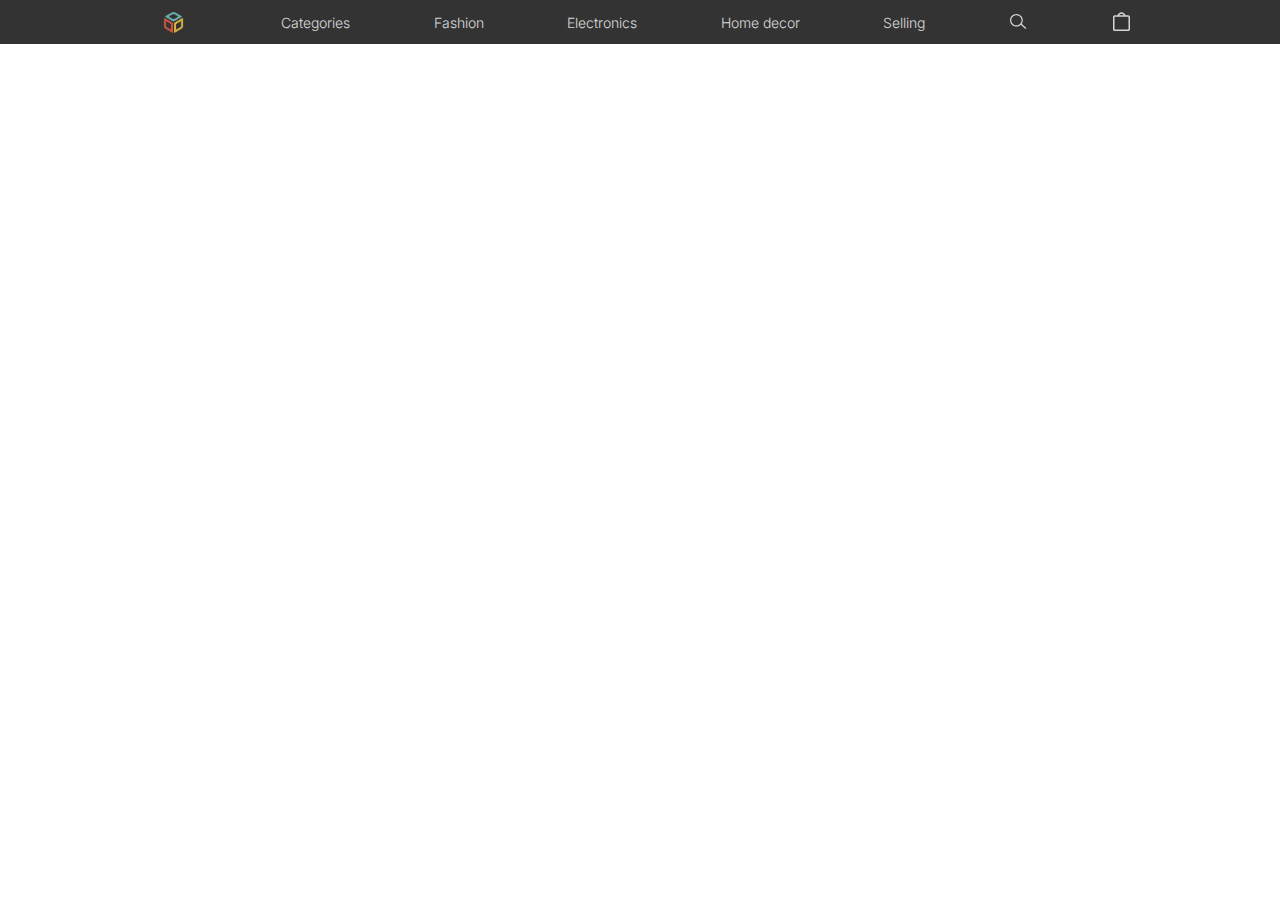
<file: header/index.html>
<!DOCTYPE html>
<html lang="en">
<head>
  <title>neobox</title>
  <meta charset="utf-8">
  <meta name="viewport" content="width=device-width, initial-scale=1">
  <link rel="stylesheet" href="https://maxcdn.bootstrapcdn.com/bootstrap/4.5.2/css/bootstrap.min.css">
  <script src="https://ajax.googleapis.com/ajax/libs/jquery/3.5.1/jquery.min.js"></script>
  <script src="https://cdnjs.cloudflare.com/ajax/libs/popper.js/1.16.0/umd/popper.min.js"></script>
  <script src="https://maxcdn.bootstrapcdn.com/bootstrap/4.5.2/js/bootstrap.min.js"></script>
  <link rel="preconnect" href="https://fonts.googleapis.com">
<link rel="preconnect" href="https://fonts.gstatic.com" crossorigin>
<link href="https://fonts.googleapis.com/css2?family=Inter:wght@300;400&display=swap" rel="stylesheet">

  <link rel="stylesheet" href="style.css">
</head>
<body>
                                <!--starting navbar-->

    <div class="nav-container">
        <nav>
            <ul class="mobile-nav">
                <li>
                    <div class="menu-icon-container">
                        <div class="menu-icon">
                            <span class="line-1"></span>
                            <span class="line-2"></span>
                        </div>
                    </div>
                </li>

                <li>
                    <a href="#" class="link-logo"></a>
                </li>

                <li>
                    <a href="#" class="link-bag"></a>
                </li>
            </ul>

            <ul class="desktop-nav">
                <li>
                    <a href="/navbar/index.html" class="link-logo"></a>
                </li>

                <li>
                    <a href="#">Categories</a>
                </li>

                <li>
                    <a href="#">Fashion</a>
                </li>

                <li>
                    <a href="#">Electronics</a>
                </li>

                <li>
                    <a href="#">Home decor</a>
                </li>

                <li>
                    <a href="#">Selling</a>
                </li>

                <li>
                    <a href="#" class="link-search"></a>
                </li>

                <li>
                    <a href="#" class="link-bag"></a>
                </li>
            </ul>
        </nav>
        
                                            <!--  end of navbar-->
        
                                            <!--starting search button functionality-->
        <div class="search-container hide">
            <div class="link-search"></div>
                <div class="search-bar">
                    <form action="">
                        <input type="text" placeholder="Search neobox.com">
                    </form>
                </div>
                    <div class="link-close"></div>

                    <div class="quick-links">
                        <h2>Quick Links</h2>
                        <ul>
                            <li>
                                <a href="#">visiting neobox store</a>
                            </li>
                            <li>
                                <a href="#">visiting neobox link</a>
                            </li>
                            <li>
                                <a href="#">visiting</a>
                            </li>
                            <li>
                                <a href="#">neobox</a>
                            </li>

                        </ul>
                    </div>
            </div>

            <div class="mobile-search-container">
                <div class="link-search"></div>
                    <div class="search-bar">
                        <form action="">
                            <input type="text" placeholder="Search neobox.com">
                        </form>
                    </div>
                    <span class="cancel-btn">Cancel</span>

                        <div class="quick-links">
                            <h2>Quick Links</h2>
                            <ul>
                                <li>
                                    <a href="#">visiting neobox store</a>
                                </li>
                                <li>
                                    <a href="#">visiting neobox link</a>
                                </li>
                                <li>
                                    <a href="#">visiting</a>
                                </li>
                                <li>
                                    <a href="#">neobox</a>
                                </li>
    
                            </ul>
                        </div>
                </div>
        </div>

        <div class="overlay"></div>

                        <!--  end of search button functionality-->
                   
       
    <script src="main.js"></script>
</body>
</html>
</file>
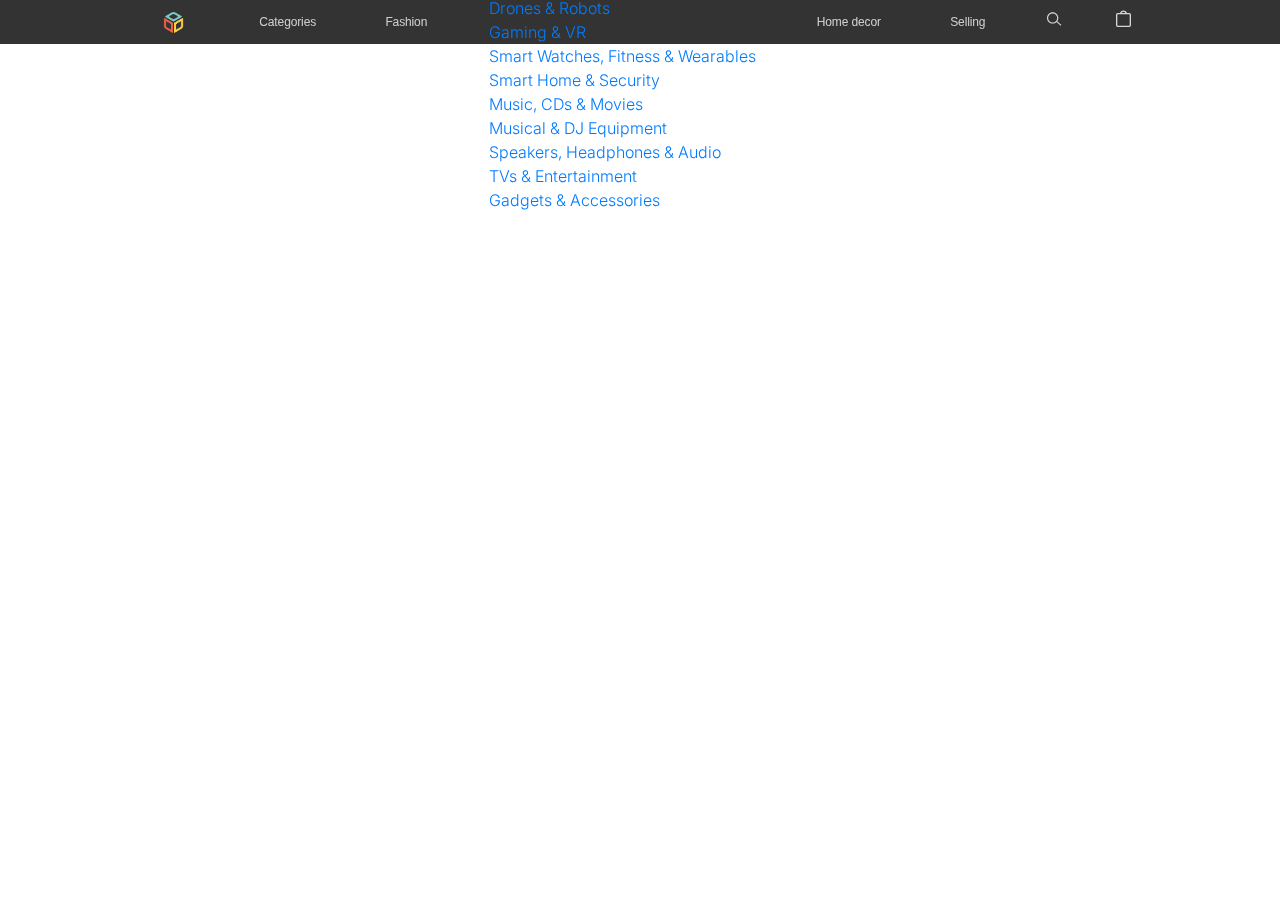
<file: cart_implementation/header/index.html>
<!DOCTYPE html>
<html lang="en">

<head>
    <title>neobox</title>
    <meta charset="utf-8">
    <meta name="viewport" content="width=device-width, initial-scale=1">
    <link rel="stylesheet" href="https://maxcdn.bootstrapcdn.com/bootstrap/4.5.2/css/bootstrap.min.css">
    <script src="https://ajax.googleapis.com/ajax/libs/jquery/3.5.1/jquery.min.js"></script>
    <script src="https://cdnjs.cloudflare.com/ajax/libs/popper.js/1.16.0/umd/popper.min.js"></script>
    <script src="https://maxcdn.bootstrapcdn.com/bootstrap/4.5.2/js/bootstrap.min.js"></script>
    <link rel="preconnect" href="https://fonts.googleapis.com">
    <link rel="preconnect" href="https://fonts.gstatic.com" crossorigin>
    <link href="https://fonts.googleapis.com/css2?family=Inter:wght@300;400&display=swap" rel="stylesheet">

    <link rel="stylesheet" href="style.css">
</head>

<body>
    <!--starting navbar-->

    <div class="nav-container active">
        <nav class="move-up">
            <ul class="mobile-nav">
                <li>
                    <div class="menu-icon-container">
                        <div class="menu-icon">
                            <span class="line-1"></span>
                            <span class="line-2"></span>
                        </div>
                    </div>
                </li>

                <li>
                    <a href="#" class="link-logo"></a>
                </li>

                <li>
                    <a href="#" class="link-bag"></a>
                </li>
            </ul>

            <ul class="desktop-nav move-down">
                <li>
                    <a href="/navbar/index.html" class="link-logo"></a>
                </li>

                <li>
                    <a href="#" class="nav-link">Categories</a>
                </li>

                <li>
                    <a href="#" class="nav-link">Fashion</a>
                    
                </li>

                <li>
                    <a href="#" class="nav-link">Electronics</a>
                    <ul>
                        <li><a href="">Mobile Phones</a></li>
                        <li><a href="">Appliances</a></li>
                        <li><a href="">Camera, Lightings & Accessories</a></li>
                        <li><a href="">Car Tech & Accessories</a></li>
                        <li><a href="">Computer & Office </a></li>
                        <li><a href="">Drones & Robots</a></li>
                        <li><a href="">Gaming & VR</a></li>
                        <li><a href="">Smart Watches, Fitness & Wearables</a></li>
                        <li><a href="">Smart Home & Security </a></li>
                        <li><a href="">Music, CDs & Movies</a></li>
                        <li><a href="">Musical & DJ Equipment</a></li>
                        <li><a href="">Speakers, Headphones & Audio</a></li>
                        <li><a href="">TVs & Entertainment</a></li>
                        <li><a href="">Gadgets & Accessories </a></li>
                    </ul>
                </li>

                <li>
                    <a href="#" class="nav-link">Home decor</a>
                </li>

                <li>
                    <a href="#" class="nav-link">Selling</a>
                </li>

                <li>
                    <a href="#" class="link-search"></a>
                </li>

                <li>

                    <div class="dropdown show">

                        <a href="#" role="button" id="dropdownMenuLink" data-toggle="dropdown" aria-haspopup="true"
                            aria-expanded="false" class="link-bag "></a>
                        <div class="dropdown-menu" aria-labelledby="dropdownMenuLink">
                            <ul>
                                <li class="cart-nav-bag">
                                    <a class="dropdown-item-bag" href="#"><img class="cart-image" src="images/bag.svg" />
                                        <p class="cart-list ">Bag</p>
                                    </a>

                                </li>

                                <li class="cart-nav">
                                    <a class="dropdown-item-fav" href="#"><img class="cart-image"
                                            src="images/favorites.svg" />
                                        <p class="cart-list">Favourites</p>
                                    </a>
                                </li>

                                <li>
                                    <a class="dropdown-item-fav" href="#"><img class="cart-image"
                                            src="images/account.svg" />
                                        <p class="cart-list">Account</p>
                                    </a>

                                </li>

                                <li>

                                    <a class="dropdown-item-sign" href="#"><img class="cart-image" src="images/signIn.svg" />
                                        <p class="cart-list">Sign in</p>
                                    </a>
                                </li>
                            </ul>
                        </div>
                    </div>

                </li>
            </ul>
        </nav>

        <!--  end of navbar-->

        <!--starting search button functionality-->
        <div class="search-container hide">
            <div class="link-search"></div>
            <div class="search-bar">
                <form action="">
                    <input type="text" placeholder="Search neobox.com">
                </form>
            </div>
            <div class="link-close"></div>

            <div class="quick-links">
                <h2>Quick Links</h2>
                <ul>
                    <li>
                        <a href="#">visiting neobox store</a>
                    </li>
                    <li>
                        <a href="#">visiting neobox link</a>
                    </li>
                    <li>
                        <a href="#">visiting</a>
                    </li>
                    <li>
                        <a href="#">neobox</a>
                    </li>

                </ul>
            </div>
        </div>

        
        </div>
    </div>

    <div class="overlay"></div>

    <!--  end of search button functionality-->


    <script src="main.js"></script>
</body>

</html>
</file>
<file: header/style.css>
*,
*::after,
*::before {
  margin: 0;
  padding: 0;
  box-sizing: border-box;
}

body {
  font-family: "Inter", sans-serif;
  font-weight: 300;
  overflow-y: scroll;
}

/* Desktop nav */

.nav-container {
  background: #333333;
  height : 44px;
  z-index: 300;
  position: fixed;
  left: 0;
  top: 0;
  right: 0;
}

.nav-container nav {
  width: 1000px;
  margin: 0 auto;
  padding:  0 8px;
  height: 100%;
}

nav .desktop-nav {
  display: flex;
  justify-content: space-between;
  align-items: center;
  height: 100%;
  list-style: none;
}

nav .desktop-nav li a {
  color: #fff;
  text-decoration: none;
  font-size: 14px;
  opacity: 0.8;
  transition: opacity 400ms;
}

nav .desktop-nav li a:hover {
  opacity: 1;
}

.link-logo {
      height: 50px;
      width: 50px;
      display: block;
      background-repeat: no-repeat;
      background-size: 25px;
      background-position: center;
      background-image: url(images/neo-1.png);
}

.link-search {
  height: 50px;
  width: 20px;
  display: block;
  background-repeat: no-repeat;
  background-size: 17px;
  background-position: center;
  background-image: url(images/search-icon.svg);
}

.link-bag {
  height: 50px;
  width: 20px;
  display: block;
  background-repeat: no-repeat;
  background-size: 17px;
  background-position: center;
  background-image: url(images/bag-icon.svg);
}

.link-close {
  height: 44px;
  width: 17px;
  display: block;
  background-repeat: no-repeat;
  background-size: 17px;
  background-position: center;
  background-image: url(images/close-icon.svg);
}

/*search container */
.search-container.hide {
  opacity: 0;
  pointer-events: none;
}

.search-container {
  width: 60%;
  margin: 0 auto;
  padding: 0 42px;
  position: fixed;
  top: 0;
  left:  0;
  right: 0;
  z-index: 200;
}

.search-container .link-search {
  position: absolute;
  left: 12px;
  opacity: 0.5;
}

.search-container .link-close {
  position: absolute;
  top: 0;
  right: 12px;
  opacity: 0.5;
  cursor: pointer;
  transition: all 400ms;
}

.search-container .link-close:hover {
  opacity: 0.7;
}

.search-container form {
  width: 100%;
  margin: 0 auto;
}

.search-container form input {
  width: 100%;
  height: 44px;
  border: 0;
  outline: none;
  background: transparent;
  color: #fff;
  font-family: "Inter",sans-serif;
  font-size: 17px;
}

/* overlay */

.overlay.show {
  position: fixed;
  background: rgba(0, 0, 0, 0.48);
  width: 100%;
  height: 100vh;
  left: 0;
  top: 0;
  z-index: 100;
}

/* Quick links */
.search-container .quick-links {
  background: #fff;
  position: absolute;
  left: 0;
  right: 0;
  padding: 16px;
  border-radius:  0 0 16px 16px;
}

.search-container .quick-links h2 {
  text-transform: uppercase;
  font-size: 12px;
  color: #6e6e73;
  margin: 0 32px;
  margin-top: 10px;
}

.search-container .quick-links ul {
  list-style: none;
  margin-top: 12px;
}

.search-container .quick-links ul li a {
  display: inline-block;
  width: 100%;
  padding: 8px 50px;
  font-size: 14px;
  color: #1d1d1f;
  text-decoration: none;
  font-weight: 400;
}

.search-container .quick-links ul li a:hover {
  background: #f5f5f5;
  color: #2997ff;
}

/* Desktop nav animation */
.desktop-nav li {
  transition: all 400ms ease;
}

.desktop-nav.hide li {
  opacity: 0;
  transform: scale(0.8);
  pointer-events: none;
}

/* overlay animation*/
.overlay {
  transition: all 400ms ease;
}

/* Navigation menu items transition delay */

.desktop-nav li:nth-of-type(1), 
.desktop-nav.hide li:nth-of-type(8) {
  transition-delay: 0ms;
}
.desktop-nav li:nth-of-type(2), 
.desktop-nav.hide li:nth-of-type(7) {
  transition-delay: 30ms;
}
.desktop-nav li:nth-of-type(3), 
.desktop-nav.hide li:nth-of-type(6) {
  transition-delay: 60ms;
}
.desktop-nav li:nth-of-type(4), 
.desktop-nav.hide li:nth-of-type(5) {
  transition-delay: 90ms;
}
.desktop-nav li:nth-of-type(5), 
.desktop-nav.hide li:nth-of-type(4) {
  transition-delay: 120ms;
}
.desktop-nav li:nth-of-type(6), 
.desktop-nav.hide li:nth-of-type(3) {
  transition-delay: 150ms;
}
.desktop-nav li:nth-of-type(7), 
.desktop-nav.hide li:nth-of-type(2) {
  transition-delay: 180ms;
}
.desktop-nav li:nth-of-type(8), 
.desktop-nav.hide li:nth-of-type(1) {
  transition-delay: 210ms;
}

/*search container animation*/
.search-container form,
.search-container .link-search {
  opacity: 1;
  transform: translateX(0);
  transition: all 400ms ease;
  transition-delay: 300ms;

}

.search-container.hide form,
.search-container.hide .link-search {
  opacity: 0;
  transform: translateX(50px);
}

.search-container .link-search {
  opacity: 0.6;
}

.search-container.hide .link-close {
  opacity: 0;
}
.search-container .link-close {
  opacity: 0.5;
  transition: all 400ms ease;
  transition-delay: 400ms;
}

.search-container.hide .quick-links h2 {
  opacity: 0;
  transform: translateX(50px);
}

.search-container .quick-links h2 {
  opacity: 1;
  transform: translateX(0);
  transition: all 400ms ease;
  transition delay: 100ms;
}
.search-container.hide .quick-links ul li {
  transform: translateX(60px);
  opacity: 0;
}
.search-container .quick-links ul li {
  opacity: 1;
  transform: translateX(0);
  transition: all 400ms ease;
}
.search-container .quick-links ul li:nth-of-type(1) {
  transition-delay: 120ms;
}
.search-container .quick-links ul li:nth-of-type(2) {
  transition-delay: 150ms;
}
.search-container .quick-links ul li:nth-of-type(3) {
  transition-delay: 180ms;
}
.search-container .quick-links ul li:nth-of-type(4) {
  transition-delay: 210ms;
}
/*hidden items*/

.mobile-nav,
.mobile-search-container {
  display: none;
}

/*media queries */
@media (max-width: 1100px) {
  .nav-container nav {
    width: 100%;
    padding: 0 32px;
  }
}

@media (max-width: 768px) {
  .nav-container .desktop-nav {
    flex-direction: column;
    position: fixed;
    top: 0;
    left: 0;
    width: 100%;
    height: 0vh;
    background: #000;
    justify-content: start;
    overflow: hidden;
    z-index: -1;
    transition: all 1000ms ease;
   }

   .nav-container.active .desktop-nav {
     height: 100vh;
   }
   .nav-container .desktop-nav li {
     width: 100%;
     padding: 0 32px;
   }

   .nav-container .desktop-nav li:first-child {
     margin-top: 120px;
   }
   .nav-container .desktop-nav .link-logo,
   .nav-container .desktop-nav .link-search,
   .nav-container .desktop-nav .link-bag {
     display: none;
   }

   .nav-container .desktop-nav li a {
     padding: 16px 0;
     display: inline-block;
     border-bottom: 1px solid #616161;
     width: 100%;
     font-size: 17px;
   }

   /*mobile nav */
   nav .mobile-nav {
     display: flex;
     width: 100%;
     justify-content: space-between;
     list-style: none;
   }
   nav .menu-icon-container {
     width: 20px;
     height: 44px;
     display: flex;
     align-items: center;
     cursor: pointer;
   }
   nav .menu-icon {
     position: relative;
     width: 100%;
   }
   nav .menu-icon .line-1,
   nav .menu-icon .line-2 {
     position:absolute;
     height: 1px;
     width: 100%;
     background: #fff;
   }
   nav .menu-icon .line-1 {
     top: -4px;
   }
   nav .menu-icon .line-2 {
     top: 4px;
   }

  .nav-container.active nav .menu-icon-container .menu-icon .line-1 {
     top: 0;
     transform: rotateZ(45deg);
   }
   .nav-container.active nav .menu-icon-container .menu-icon .line-2 {
    top: 0;
    transform: rotateZ(-45deg);
  }
/* Bag icon animation */
.nav-container.active .mobile-nav .link-bag {
  transform: translateY(8px);
  opacity: 0;
  pointer-events: none;
}

  /*Search box */

  .mobile-search-container input {
    width: 100%;
    padding: 12px 36px;
    font-family: "Inter", sans-serif;
    font-size: 17px;
    background: #1b1b1b;
    border: 0;
    color: #fff;
    border-radius: 8px;
    outline:none;
  }

  .mobile-search-container {
    position: relative;
    padding: 0 16px;
    margin-top: 10px;
    border-bottom: 1px solid #616161;
    display: flex;
    padding-bottom: 16px;
    align-items: center;
    transform: rotateX(90deg);
  }
.nav-container.active .mobile-search-container {
  transform: rotateX(0deg);
}

  .mobile-search-container .link-search {
    position: absolute;
    left: 24px;
    opacity: .5;
    background-size: 15px;
  }

  /* nav move up */
  .nav-container nav.move-up {
    margin-top: -40px;
  }
  /* cancel button */
  .mobile-search-container .cancel-btn {
    color: #2997ff;
    font-size: 17px;
    font-weight: 400;
    cursor: pointer;
    width: 0px;
    overflow: hidden;
  }

  .mobile-search-container .search-bar.active + .cancel-btn{
    padding: 0 16px;
    width: 74px;
  }
  .mobile-search-container .search-bar {
    flex: 1;
  }

  /* Desktop Nav Move Down */
  nav .desktop-nav.move-down li:first-child {
    margin-top: 150px;
  }
 nav .desktop-nav.move-down li {
   opacity: 0;
   pointer-events: none;
 }

  /* Quick links */
  .mobile-search-container .search-bar.active ~ .quick-links {
    top: 80px;
    opacity: 1;
    pointer-events: auto;
  }

  .mobile-search-container .quick-links {
    position: absolute;
    left:0;
    right: 0;
    padding:0 32px;
    opacity: 0;
    pointer-events: none;
    top: 10px;
  }
  .mobile-search-container .quick-links ul {
    list-style: none;
  }

  .mobile-search-container .quick-links h2 {
    color: #868686;
    font-size: 12px;
    text-transform: uppercase;
    font-weight: 400;
  }

  .mobile-search-container .quick-links ul li a {
    padding: 16px;
    display: inline-block;
    text-decoration: none;
    color: #fff;
    font-size: 14px;
    font-weight: 400;
    border-bottom: 1px solid #616161;
    width: 100%;
  }

  .mobile-search-container .quick-links ul li a:hover {
    color: #2997ff;
  }
}

input,
div,
span,
a {
  -webkit-tap-highlight-color: rgba(0,0,0,0);

}
</file>
<file: cart_implementation/header/style.css>
*,
*::after,
*::before {
  margin: 0;
  padding: 0;
  box-sizing: border-box;
}

body {
  font-family: "Inter", sans-serif;
  font-weight: 300;
  overflow-y: scroll;
}

/* Desktop nav */

.nav-container {
  background: #333333;
  height : 44px;
  z-index: 300;
  position: fixed;
  left: 0;
  top: 0;
  right: 0;
}

.nav-container nav {
  width: 1000px;
  margin: 0 auto;
  padding:  0 8px;
  height: 100%;
}

nav .desktop-nav {
  display: flex;
  justify-content: space-between;
  align-items: center;
  height: 100%;
  list-style: none;
}



nav .desktop-nav li a:hover {
  opacity: 1;
}

.link-logo {
      height: 50px;
      width: 50px;
      display: block;
      background-repeat: no-repeat;
      background-size: 25px;
      background-position: center;
      background-image: url(images/neo-1.png);
}

.link-search {
  height: 40px;
  width: 15px;
  background-size: 15px 88px;
    background-repeat: no-repeat;
  
    line-height: 3.66667;
    font-weight: 400;
    letter-spacing: -.01em;
    
    position: relative;
    z-index: 1;
    display: inline-block;
    padding: 0 8px;
    opacity: .8;
  background-position: center;
  background-image: url(images/search-icon.svg);
}

.link-bag {
  height: 40px;
  width: 15px;
  background-size: 15px 88px;
    background-repeat: no-repeat;
  
    line-height: 3.66667;
    font-weight: 400;
    letter-spacing: -.01em;
    
    position: relative;
    z-index: 1;
    display: inline-block;
    padding: 0 8px;
    opacity: .8;
  background-position: center;
  background-image: url(images/bag-icon.svg);
}

.link-close {
  height: 44px;
  width: 17px;
  display: block;
  background-repeat: no-repeat;
  background-size: 17px;
  background-position: center;
  background-image: url(images/close-icon.svg);
}

/*search container */
.search-container.hide {
  opacity: 0;
  pointer-events: none;
}

.search-container {
  width: 60%;
  margin: 0 auto;
  padding: 0 42px;
  position: fixed;
  top: 0;
  left:  0;
  right: 0;
  z-index: 200;
}

.search-container .link-search {
  position: absolute;
  left: 12px;
  opacity: 0.5;
}

.search-container .link-close {
  position: absolute;
  top: 0;
  right: 12px;
  opacity: 0.5;
  cursor: pointer;
  transition: all 400ms;
  -webkit-transition: all 400ms;
  -moz-transition: all 400ms;
  -ms-transition: all 400ms;
  -o-transition: all 400ms;
}

.search-container .link-close:hover {
  opacity: 0.7;
}

.search-container form {
  width: 100%;
  margin: 0 auto;
}

.search-container form input {
  width: 100%;
  height: 44px;
  border: 0;
  outline: none;
  background: transparent;
  color: #fff;
  font-family: "Inter",sans-serif;
  font-size: 17px;
}

/* overlay */

.overlay.show {
  position: fixed;
  background: rgba(0, 0, 0, 0.48);
  width: 100%;
  height: 100vh;
  left: 0;
  top: 0;
  z-index: 100;
}

/* Quick links */
.search-container .quick-links {
  background: #fff;
  position: absolute;
  left: 0;
  right: 0;
  padding: 16px;
  border-radius:  0 0 16px 16px;
}

.search-container .quick-links h2 {
  text-transform: uppercase;
  font-size: 12px;
  color: #6e6e73;
  margin: 0 32px;
  margin-top: 10px;
}

.search-container .quick-links ul {
  list-style: none;
  margin-top: 12px;
}

.search-container .quick-links ul li a {
  display: inline-block;
  width: 100%;
  padding: 8px 50px;
  font-size: 14px;
  color: #1d1d1f;
  text-decoration: none;
  font-weight: 400;
}

.search-container .quick-links ul li a:hover {
  background: #f5f5f5;
  color: #2997ff;
}

/* Desktop nav animation */
.desktop-nav li {
  transition: all 400ms ease;
}

.desktop-nav.hide li {
  opacity: 0;
  transform: scale(0.8);
  pointer-events: none;
}

/* overlay animation*/
.overlay {
  transition: all 400ms ease;
}

/* Navigation menu items transition delay */

.desktop-nav li:nth-of-type(1), 
.desktop-nav.hide li:nth-of-type(8) {
  transition-delay: 0ms;
}
.desktop-nav li:nth-of-type(2), 
.desktop-nav.hide li:nth-of-type(7) {
  transition-delay: 30ms;
}
.desktop-nav li:nth-of-type(3), 
.desktop-nav.hide li:nth-of-type(6) {
  transition-delay: 60ms;
}
.desktop-nav li:nth-of-type(4), 
.desktop-nav.hide li:nth-of-type(5) {
  transition-delay: 90ms;
}
.desktop-nav li:nth-of-type(5), 
.desktop-nav.hide li:nth-of-type(4) {
  transition-delay: 120ms;
}
.desktop-nav li:nth-of-type(6), 
.desktop-nav.hide li:nth-of-type(3) {
  transition-delay: 150ms;
}
.desktop-nav li:nth-of-type(7), 
.desktop-nav.hide li:nth-of-type(2) {
  transition-delay: 180ms;
}
.desktop-nav li:nth-of-type(8), 
.desktop-nav.hide li:nth-of-type(1) {
  transition-delay: 210ms;
}

/*search container animation*/
.search-container form,
.search-container .link-search {
  opacity: 1;
  transform: translateX(0);
  transition: all 400ms ease;
  transition-delay: 300ms;

}

.search-container.hide form,
.search-container.hide .link-search {
  opacity: 0;
  transform: translateX(50px);
}

.search-container .link-search {
  opacity: 0.6;
}

.search-container.hide .link-close {
  opacity: 0;
}
.search-container .link-close {
  opacity: 0.5;
  transition: all 400ms ease;
  transition-delay: 400ms;
}

.search-container.hide .quick-links h2 {
  opacity: 0;
  transform: translateX(50px);
  
}

.search-container .quick-links h2 {
  opacity: 1;
  transform: translateX(0);
  transition: all 400ms ease;
  transition-delay: 100ms;
  -webkit-transform: translateX(0);
  -moz-transform: translateX(0);
  -ms-transform: translateX(0);
  -o-transform: translateX(0);
}
.search-container.hide .quick-links ul li {
  transform: translateX(60px);
  opacity: 0;
  
}
.search-container .quick-links ul li {
  opacity: 1;
  transform: translateX(0);
  transition: all 400ms ease;
  -webkit-transition: all 400ms ease;
  -moz-transition: all 400ms ease;
  -ms-transition: all 400ms ease;
  -o-transition: all 400ms ease;
  -webkit-transform: translateX(0);
  -moz-transform: translateX(0);
  -ms-transform: translateX(0);
  -o-transform: translateX(0);
}
.search-container .quick-links ul li:nth-of-type(1) {
  transition-delay: 120ms;
}
.search-container .quick-links ul li:nth-of-type(2) {
  transition-delay: 150ms;
}
.search-container .quick-links ul li:nth-of-type(3) {
  transition-delay: 180ms;
}
.search-container .quick-links ul li:nth-of-type(4) {
  transition-delay: 210ms;
}
/*hidden items*/

.mobile-nav {
  display: none;
}

/*media queries */
@media (max-width: 1100px) {
  .nav-container nav {
    width: 100%;
    padding: 0 32px;
  }
}

@media (max-width: 768px) {
  .nav-container .desktop-nav {
    flex-direction: column;
    position: fixed;
    top: 0;
    left: 0;
    width: 100%;
    height: 0vh;
    background: #000;
    justify-content: start;
    overflow: hidden;
    z-index: -1;
   }

   .nav-container.active .desktop-nav {
     height: 100vh;
   }
   .nav-container .desktop-nav li {
     width: 100%;
     padding: 0 32px;
   }

   .nav-container .desktop-nav li:first-child {
     margin-top: 120px;
   }
   .nav-container .desktop-nav .link-logo,
   .nav-container .desktop-nav .link-search,
   .nav-container .desktop-nav .link-bag {
     display: none;
   }

   .nav-container .desktop-nav li a {
     padding: 16px 0;
     display: inline-block;
     border-bottom: 1px solid #616161;
     width: 100%;
     font-size: 17px;
   }

   /*mobile nav */
   nav .mobile-nav {
     display: flex;
     width: 100%;
     justify-content: space-between;
     list-style: none;
   }
   nav .menu-icon-container {
     width: 20px;
     height: 44px;
     display: flex;
     align-items: center;
     cursor: pointer;
   }
   nav .menu-icon {
     position: relative;
     width: 100%;
   }
   nav .menu-icon .line-1,
   nav .menu-icon .line-2 {
     position:absolute;
     height: 1px;
     width: 100%;
     background: #fff;
   }
   nav .menu-icon .line-1 {
     top: -4px;
   }
   nav .menu-icon .line-2 {
     top: 4px;
   }

   nav .menu-icon-container.active .menu-icon .line-1 {
     top: 0;
     transform: rotateZ(45deg);
     -webkit-transform: rotateZ(45deg);
     -moz-transform: rotateZ(45deg);
     -ms-transform: rotateZ(45deg);
     -o-transform: rotateZ(45deg);
}
   nav .menu-icon-container.active .menu-icon .line-2 {
    top: 0;
    transform: rotateZ(-45deg);
    -webkit-transform: rotateZ(-45deg);
    -moz-transform: rotateZ(-45deg);
    -ms-transform: rotateZ(-45deg);
    -o-transform: rotateZ(-45deg);
}


  /*Search box */

  .mobile-search-container input {
    width: 100%;
    padding: 12px 36px;
    font-family: "Inter", sans-serif;
    font-size: 17px;
    background: #1b1b1b;
    border: 0;
    color: #fff;
    border-radius: 8px;
    outline:none;
  }

  .mobile-search-container {
    position: relative;
    padding: 0 16px;
    margin-top: 10px;
    border-bottom: 1px solid #616161;
    display: flex;
    padding-bottom: 16px;
    align-items: center;
  }
  .mobile-search-container .link-search {
    position: absolute;
    left: 24px;
    opacity: .5;
    background-size: 15px;
  }

  /* nav move up */
  .nav-container nav.move-up {
    margin-top: -40px;
  }
  /* cancel button */
  .mobile-search-container .cancel-btn {
    color: #2997ff;
    font-size: 17px;
    padding: 0 16px;
    font-weight: 400;
    cursor: pointer;
  }
  .mobile-search-container .search-bar {
    flex: 1;
  }

  /* Desktop Nav Move Down */
  nav .desktop-nav.move-down li:first-child {
    margin-top: 150px;
  }
 nav .desktop-nav.move-down li {
   opacity: 0;
   pointer-events: none;
 }

  /* Quick links */
  .mobile-search-container .quick-links {
    position: absolute;
    top: 80px;
    left:0;
    right: 0;
    padding:0 32px;
  }
  .mobile-search-container .quick-links ul {
    list-style: none;
  }

  .mobile-search-container .quick-links h2 {
    color: #868686;
    font-size: 12px;
    text-transform: uppercase;
    font-weight: 400;
  }

  .mobile-search-container .quick-links ul li a {
    padding: 16px;
    display: inline-block;
    text-decoration: none;
    color: #fff;
    font-size: 14px;
    font-weight: 400;
    border-bottom: 1px solid #616161;
    width: 100%;
  }

  .mobile-search-container .quick-links ul li a:hover {
    color: #2997ff;
  }


}
ul {
    list-style: none;
    padding: 0;
    margin: 0 0 1.5rem
}
a.nav-link{
  font-size: 12px;
    line-height: 3.66667;
    font-weight: 400;
    letter-spacing: -.01em;
    font-family: "SF Pro Text","Myriad Set Pro","SF Pro Icons","Helvetica Neue","Helvetica","Arial",sans-serif;
    color: #f5f5f7;
    position: relative;
    z-index: 1;
    display: inline-block;
    padding: 0 8px;
    height: 44px;
    opacity: .8;
    background: no-repeat;
    text-decoration: none;
}

.cart-list{
  color:#777;
  font-family: '-apple-system, BlinkMacSystemFont, sans-serif';
  margin-bottom: 5px;
  font-size: 1rem;
  font-weight: inherit;
  line-height: inherit;
  
}
a.dropdown-item{
  display: flex; 
  border-bottom: 1px solid lightgrey; 
  margin:-2px;
  margin-top: 20px;
  
}
a.dropdown-item-bag{
  display: flex; 
  border-bottom: 1px solid #d2d2d7; 
  margin:-2px;
  margin-top: 30px;
  margin-left: 20px;
  margin-right: 20px;
  margin-bottom: 20px;
}
a.dropdown-item-bag:hover, .dropdown-item-bag:focus{
  font-weight:800 ;
  background-color: none !important;
  text-decoration: none;
}
a.dropdown-item-fav{
  display: flex; 
  border-bottom: 1px solid #d2d2d7; 
  margin:-2px;
  margin-top: 30px;
  margin-left: 20px;
  margin-right: 20px;
  margin-bottom: 20px;
}
a.dropdown-item-fav:hover{
  font-weight:800 ;
  text-decoration: none;
}
a.dropdown-item-sign{
  display: flex; 
  margin:-2px;
  margin-top: 30px;
  margin-left: 20px;
  margin-right: 20px;
  margin-bottom: 20px;
}
a.dropdown-item-sign:hover{
  font-weight:800 ;
  text-decoration: none;
}
div.dropdown-menu.show{
  width: 286px;
  height:260px;
  margin-bottom: 15px;
  background-color: white;
  border: 1px solid #d2d2d7;
  border-radius:18px;
  margin-left:-135px !important;
  margin-top: 10px !important;
  
}

.cart-image{
  width:20px;
  height:20px;
   margin-right:2px;
}
.cart-nav{
  background-color: none;
}
</file>
